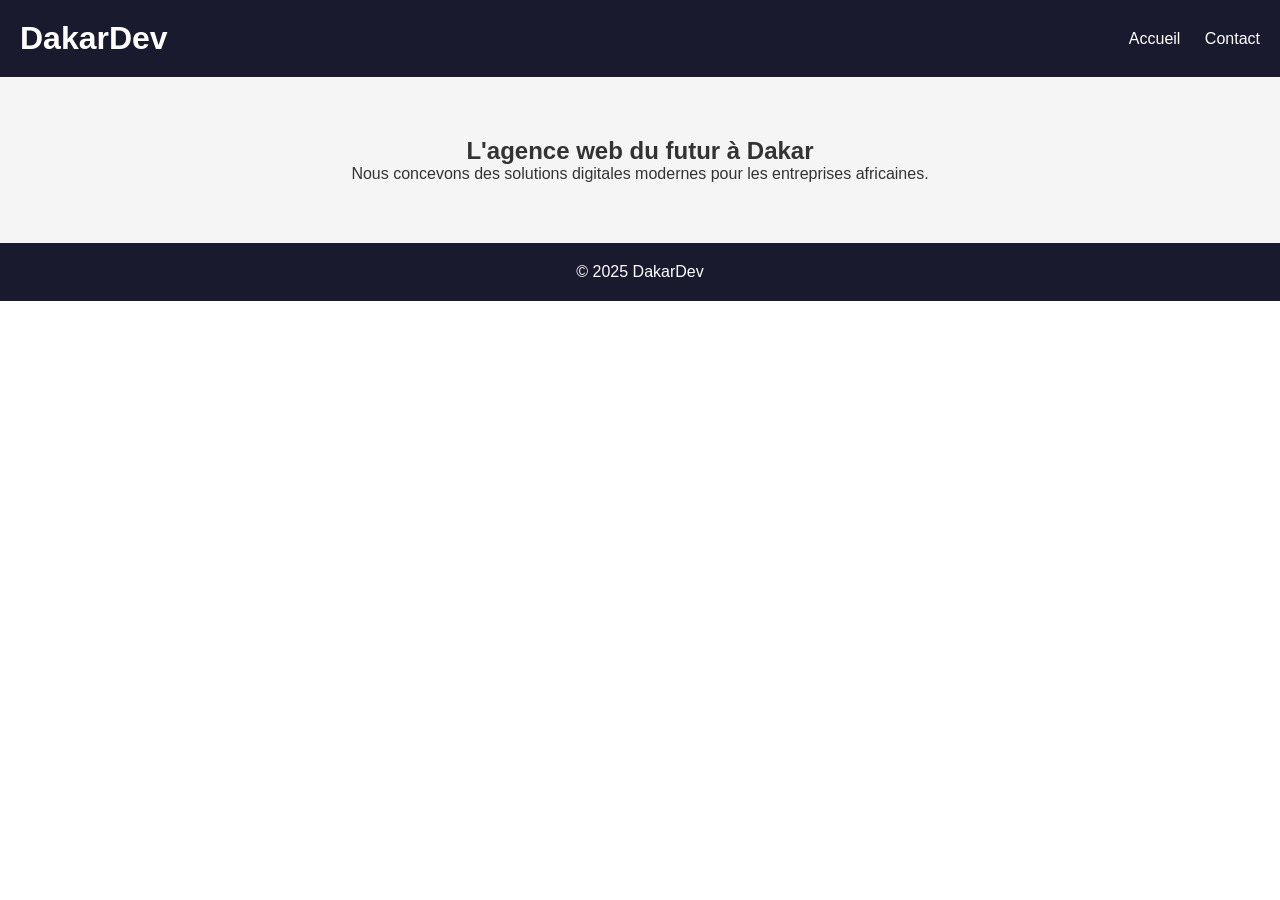
<file: index.html>
<!DOCTYPE html>
<html lang="fr">
<head>
    <meta charset="UTF-8">
    <title>DakarDev</title>
    <link rel="stylesheet" href="style.css">
</head>
<body>
    <header>
        <h1>DakarDev</h1>
        <nav>
            <a href="index.html">Accueil</a>
            <a href="contact.html">Contact</a>
        </nav>
    </header>

    <section id="hero">
        <h2>L'agence web du futur à Dakar</h2>
        <p>Nous concevons des solutions digitales modernes pour les entreprises africaines.</p>
    </section>

    <footer>
        <p>© 2025 DakarDev</p>
    </footer>
</body>
</html>
</file>
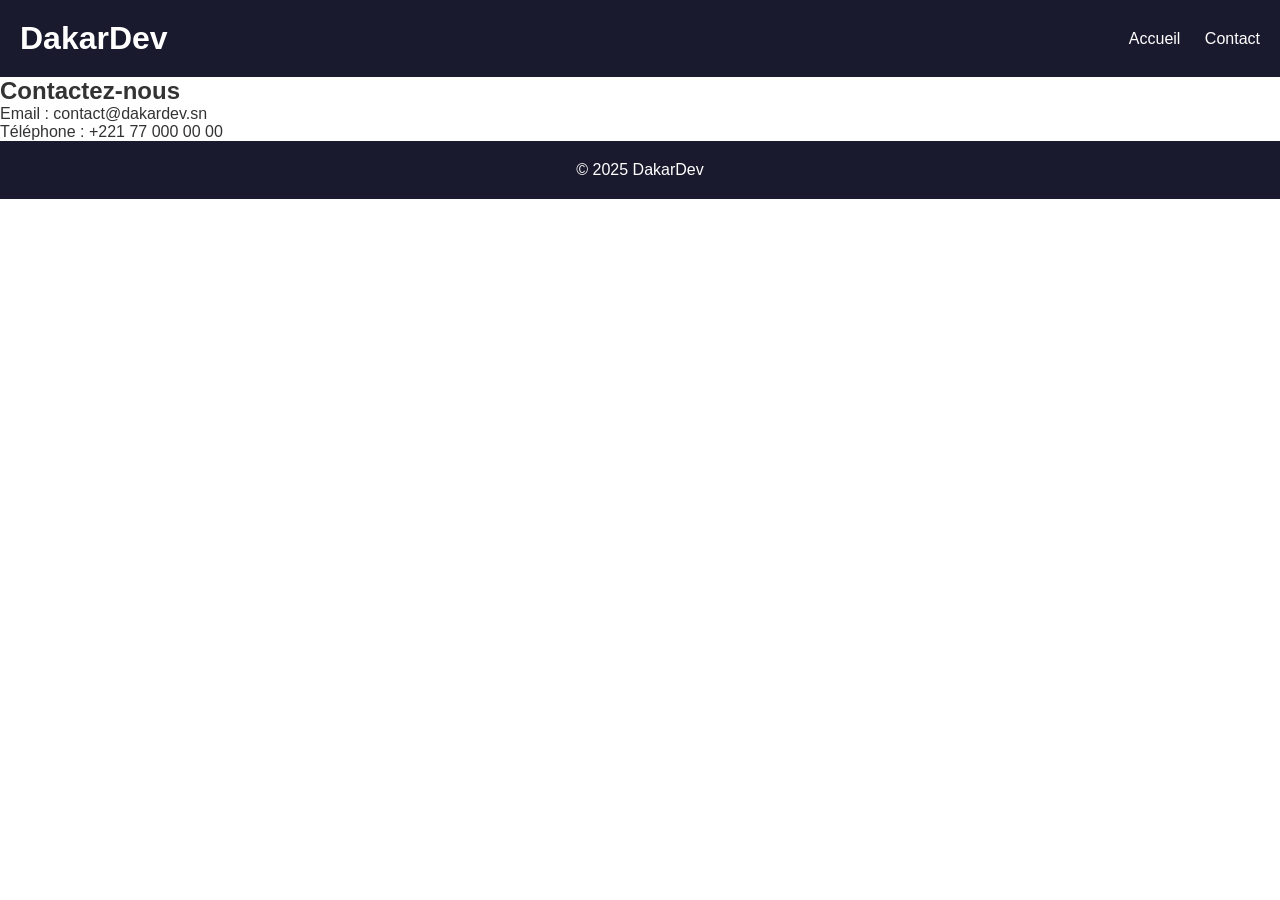
<file: contact.html>
<!DOCTYPE html>
<html lang="fr">
<head>
    <meta charset="UTF-8">
    <title>Contact - DakarDev</title>
    <link rel="stylesheet" href="style.css">
</head>
<body>
    <header>
        <h1>DakarDev</h1>
        <nav>
            <a href="index.html">Accueil</a>
            <a href="contact.html">Contact</a>
        </nav>
    </header>

    <section id="contact">
        <h2>Contactez-nous</h2>
        <p>Email : contact@dakardev.sn</p>
        <p>Téléphone : +221 77 000 00 00</p>
    </section>

    <footer>
        <p>© 2025 DakarDev</p>
    </footer>
</body>
</html>
</file>
<file: style.css>
* {
    margin: 0;
    padding: 0;
    box-sizing: border-box;
}

body {
    font-family: Arial, sans-serif;
    color: #333;
}

header {
    background-color: #1a1a2e;
    color: white;
    padding: 20px;
    display: flex;
    justify-content: space-between;
    align-items: center;
}

nav a {
    color: white;
    margin-left: 20px;
    text-decoration: none;
}

#hero {
    padding: 60px 20px;
    text-align: center;
    background-color: #f5f5f5;
}

footer {
    text-align: center;
    padding: 20px;
    background-color: #1a1a2e;
    color: white;
}
</file>
